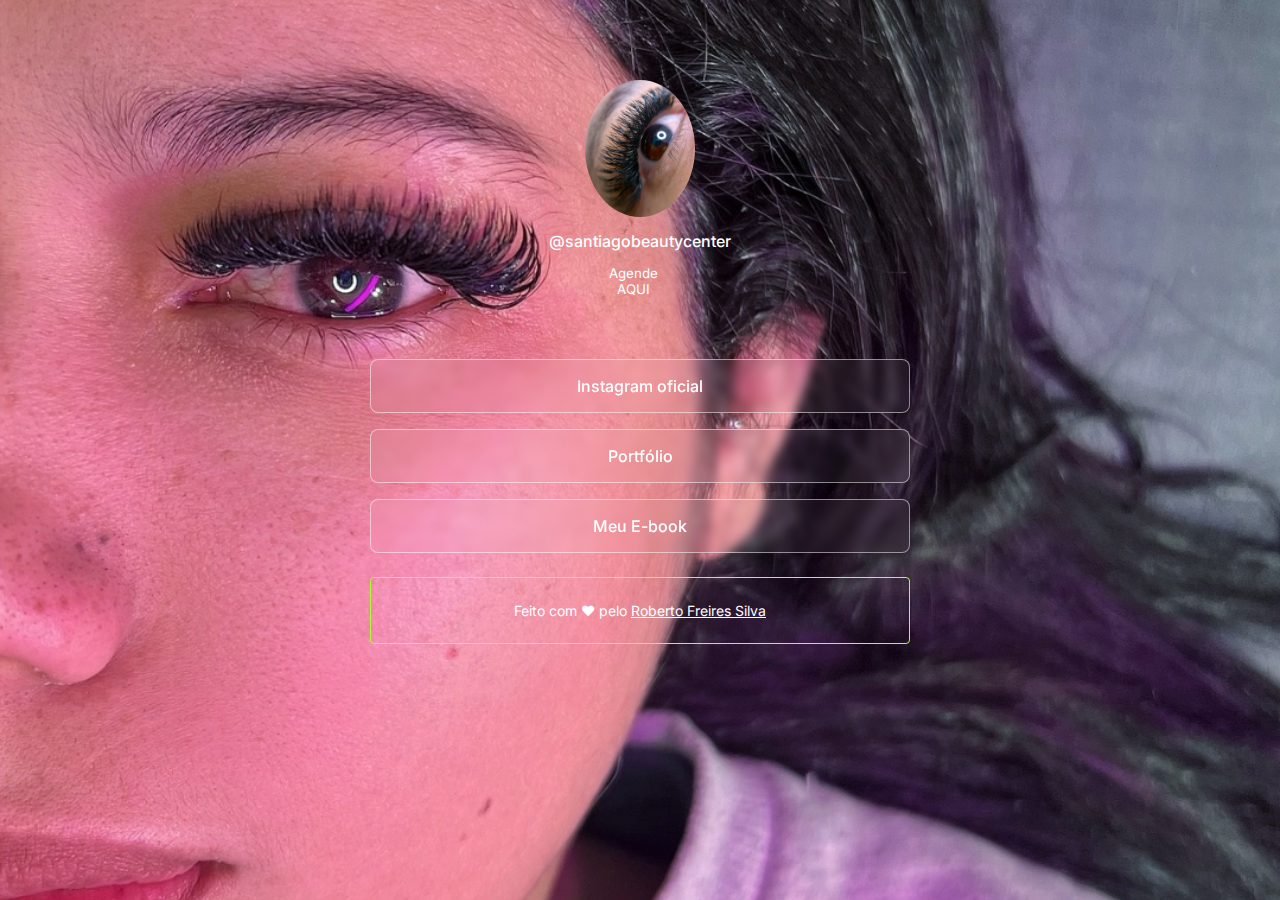
<file: index.html>
<!DOCTYPE html>
<html lang="pt-BR">
<head>
    <head>
        <link rel="preconnect" href="https://fonts.googleapis.com" />
        <link rel="preconnect" href="https://fonts.gstatic.com" crossorigin />
        <link href="https://fonts.googleapis.com/css2?family=Inter:wght@500&display=swap"
          rel="stylesheet"/>

    <meta charset="UTF-8">
    <meta http-equiv="X-UA-Compatible" content="IE=7" />
    <meta name="viewport" content="width=device-width, initial-scale=1.0">

    <title>Página Inicial</title>
    <link rel="stylesheet" href="styles.css">
</head>

<body>
    <div id="container">
    <div id="profile">
        <img src="./assets/avatar.light.jpg" alt="Imagem de um olho, com o cílios feito alongamento">
        <p>@santiagobeautycenter</p>
    </div>

    <div id="switch">
        <button id="toggleButton" class="light-mode" 
        onclick="openInNewTab()">Agende AQUI</button>
    </div>

    <ul>
        <li>
            <a href="https://www.instagram.com/santiagobeautycenter/" 
            target="_blank">Instagram oficial</a>
        </li>

        <li>
            <a href="https://www.santiagobeautycenter.com.br/portfolio-collections/my-portfolio/santiago-beauty-center-2"
            target="_blank">
                Portfólio
            </a>
        </li>

        <li>
            <a href="https://pay.kiwify.com.br/eBCEICv"
            target="_blank">
            Meu E-book
            </a>
        </li>
    </ul>
    
        <footer>
            Feito com ♥ pelo
            <a href="https://www.instagram.com/smokedriverofc/">Roberto Freires Silva</a> 
        </footer>
    
    <script>
        function openInNewTab() {
            window.open('calendario.html', '_blank');
        }
    </script>
    
</body>
</html>
</file>
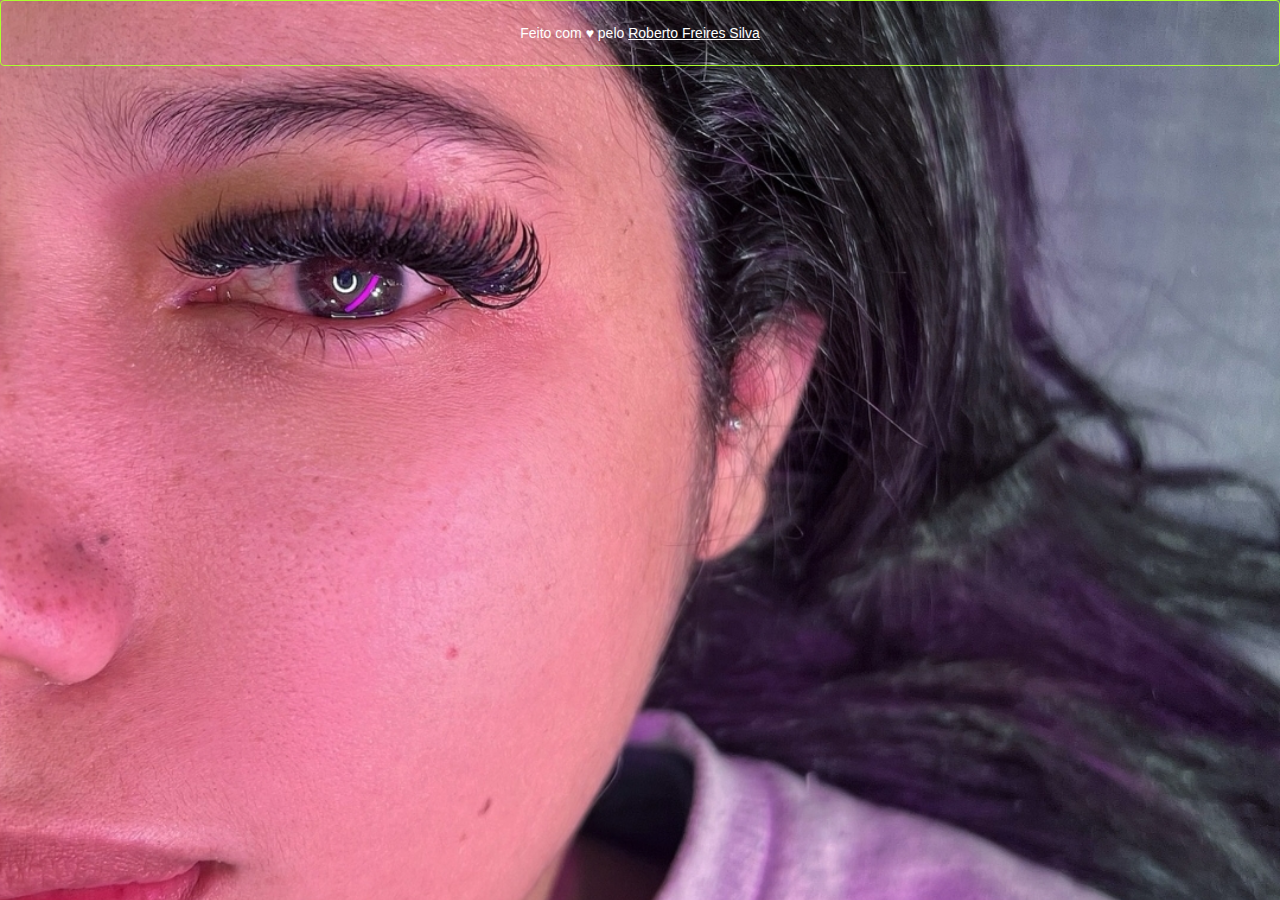
<file: calendario.html>
<!DOCTYPE html>
<html lang="en">
<head>
    <meta charset="UTF-8">
    <meta name="viewport" content="width=device-width, initial-scale=1.0">
    <title>Calendário</title>
    <link rel="stylesheet" href="styles.css">
</head>
<body>
    <div id="calendar"></div>
    <script src="script_calendario.js"></script>
    <footer>
        Feito com ♥ pelo
        <a href="https://www.instagram.com/smokedriverofc/">Roberto Freires Silva</a> 
    </footer>
</body>
</html>
</file>
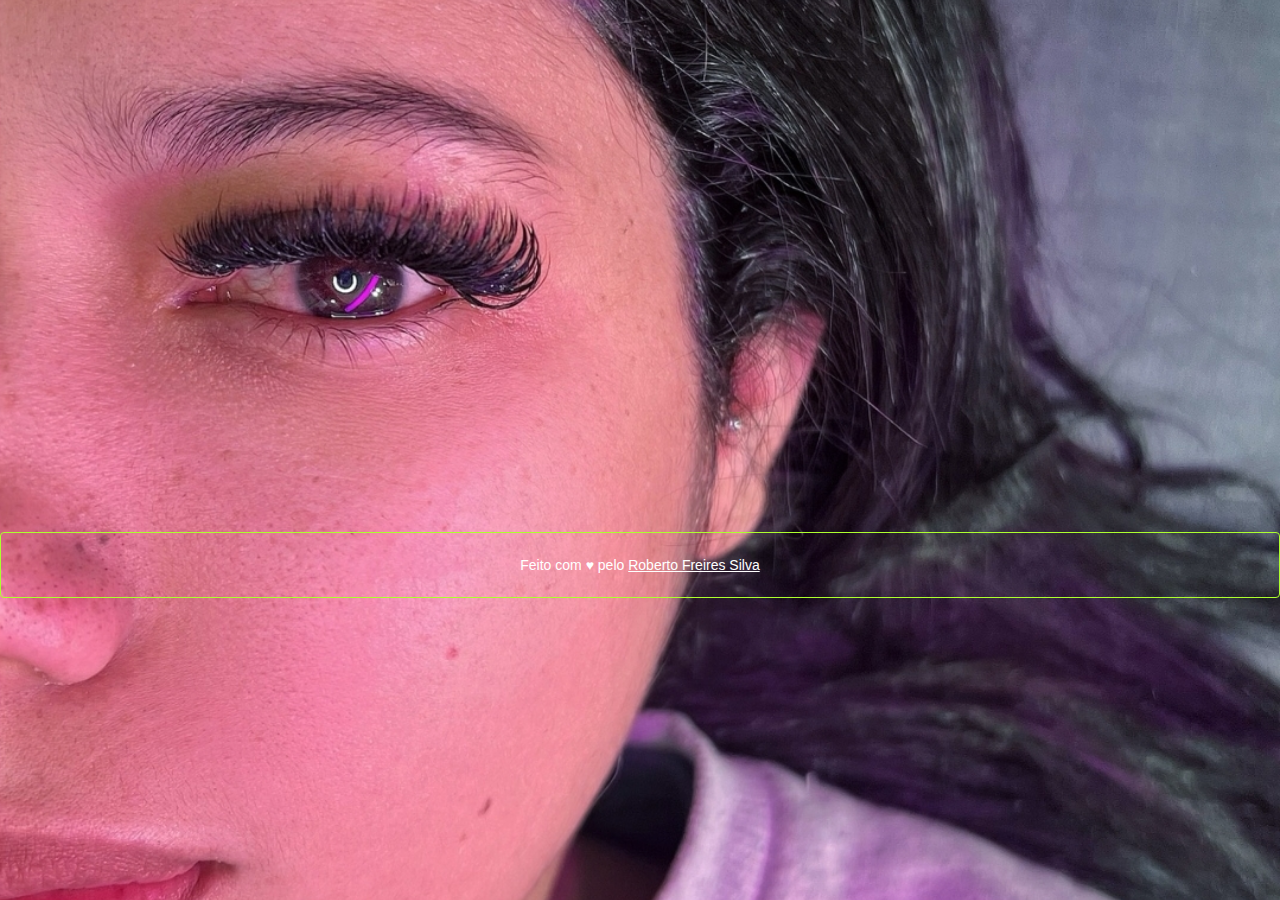
<file: horarios.html>
<!DOCTYPE html>
<html lang="pt-BR">
<head>
    <meta charset="UTF-8">
    <meta name="viewport" content="width=device-width, initial-scale=1.0">
    <title>Horários Disponíveis</title>
    <link rel="stylesheet" href="styles.css">
</head>
<body>
    <div id="slots" class="slots">
        
    </div>
    <script>
        document.addEventListener('DOMContentLoaded', function() {
            generateTimeSlots();
        });

        function generateTimeSlots() {
            const startHour = 8;
            const endHour = 18;
            const interval = 50; // minutos
            const slotsContainer = document.getElementById('slots');
            
            let currentTime = new Date();
            currentTime.setHours(startHour, 0, 0, 0);

            while (currentTime.getHours() < endHour || (currentTime.getHours() === endHour && currentTime.getMinutes() === 0)) {
                const hours = currentTime.getHours();
                const minutes = currentTime.getMinutes();
                const formattedTime = `${hours.toString().padStart(2, '0')}:${minutes.toString().padStart(2, '0')}`;
                
                const slotDiv = document.createElement('div');
                slotDiv.className = 'slot';
                slotDiv.textContent = formattedTime;

                // Adicione aqui event listener para agendar horário, se necessário

                slotsContainer.appendChild(slotDiv);
                currentTime.setMinutes(currentTime.getMinutes() + interval);
            }
        }
    </script>
    <footer>
        Feito com ♥ pelo
        <a href="https://www.instagram.com/smokedriverofc/">Roberto Freires Silva</a> 
    </footer>
    <script src="./script_horarios.js"></script>
    
</body>
</html>
</file>
<file: styles.css>
/* Estilos gerais para o corpo e elementos principais */

* {
    margin: 0;
    padding: 0;
    box-sizing: border-box;
}

:root {
    --text-color: white;
    --bg-url: url(./assets/bg-light.jpg);
    --stroke-color: rgba(255, 255, 255, 0.5);
    --surface-color: rgba(255, 255, 255, 0.05);
    --surface-color-hover: rgba(0, 0, 0, 0.02);
    --highlight-color: rgba(255, 255, 255, 0.2);
}

body {
    background-image: url(./assets/avatar-dark.jpg);
    background-size: cover; /* Para cobrir todo o fundo */
    background-position: center; /* Para centralizar a imagem */
    background-attachment: fixed;
    background-repeat: no-repeat; /* Para evitar a repetição da imagem */
    font-family: Arial, sans-serif;
    display: flow-root;
    justify-content: center; /* Centraliza horizontalmente o conteúdo */
    align-items: center; /* Centraliza verticalmente o conteúdo */
    height: 100vh; /* Utiliza toda a altura da viewport */
    margin: 0;
    padding: 0;
}

body * {
    font-family: "Inter", sans-serif;
    color: var(--text-color);
  }

#container {
    width: 100%;
    max-width: 588px;
    margin: 56px auto 0px;
    padding: 0 24px;
  }  

#profile {
    text-align: center;
    padding: 24px;
}

#profile img {
    width: 110px;
    border-radius: 50%; /* Deixa a imagem redonda, ajuste conforme necessário */
}

#profile p {
    font-weight: 500;
    line-height: 24px;
    margin-top: 8px;
}

#switch {
    position: relative;
    width: 64px;
  
    margin: 4px auto;
}

#switch button {
    width: 50px;
    height: 50px;
    background: white var(--switch-bg-url) no-repeat center;
    border: 2px;
    border-radius: 50%;
  
    position: relative;
    top: 50%;
    left: 0;
    z-index: 1;
    transform: translateY(-50%);
  
    animation: slide-back 0.2s;
  }

#switch button {
    animation: slide-in 0.2s forwards;
  }

#switch button:hover {
    outline: 8px solid var(--highlight-color);
  }

#switch span {
    display: block;
    width: 64px;
    height: 24px;
    background: var(--surface-color);
    border: 1px solid var(--stroke-color);
    backdrop-filter: blur(4px);
    -webkit-backdrop-filter: blur(4px);
    border-radius: 9999px;
  }

ul {
    list-style: none;
  
    display: flex;
    flex-direction: column;
    gap: 16px;
  
    padding: 24px 0;
  }

ul li a {
    display: flex;
    align-items: center;
    justify-content: center;
  
    padding: 16px 24px;
  
    background: var(--surface-color);
    border: 1px solid var(--stroke-color);
    border-radius: 8px;
  
    backdrop-filter: blur(4px);
    -webkit-backdrop-filter: blur(4px);
  
    text-decoration: none;
    font-weight: 500;
  
    transition: background 0.2s;
  }  

ul li a:hover {
    background: var(--surface-color-hover);
    border: 1.5px solid var(--text-color);
  }

.calendar {
    width: 80%;
    max-width: 500px;
    text-align: center;
}

.month {
    padding: 10px;
    margin-bottom: 20px;
    width: 90%;
    max-width: 500px;
    margin: auto;
}

.days-of-week {
    display: grid;
    grid-template-columns: repeat(7, 1fr);
    gap: 10px;
    font-weight: bold;
    text-align: center;
}

.days {
    display: grid;
    grid-template-columns: repeat(7, 1fr);
    gap: 10px;
    text-align: center;
}

.day {
    width: 40px;
    height: 40px;
    display:flexbox;
    justify-content: center;
    align-items: center;
    border: 1px solid #ccc;
    text-align: center;
    cursor: pointer;
}

.day-button {
    width: 100%;
    height: 100%;
    border: none;
    background: none;
    cursor: pointer;
    font-size: 14px;
    text-align: center;
    line-height: 40px;
}

.month h2 {
    font-size: 1em; /* diminui o tamanho da fonte */
    margin: 0;
}

.day {
    font-size: 0.8em; /* diminui o tamanho da fonte */
    padding: 2px;
}

.day-button:hover {
    background-color: #f0f0f0;
    border-radius: 5px;
}

/* Estilos específicos para a página de horários (horarios.html) */
.slots {
    display: flex;
    flex-wrap: wrap;
    justify-content: center;
    gap: 10px;
    margin-top: 20px;
}

.slots {
    text-align: center; /* Centraliza o texto horizontalmente */  
    padding: 20%;

}

.slot {
    padding: 10px;
    border: 1px solid #ccc;
    border-radius: 5px;
    cursor: pointer;
    text-align: center;
    width: calc(25% - 15px); /*calcula para 3 caixas por linha*/
    height: 60px; /*Altura da caixa*/
    line-height: 40px; /* Centraliza verticalmente o texto */
    transition: background-color 0.3s;
    display: flex;
    justify-content: center; /* Centraliza horizontalmente */
    align-items: center; /* Centraliza verticalmente */
}

.slot:hover {
    background-color: #f0f0f0;
}

.slots h3 {
    margin-bottom: 10px;
}

/* Estilos para o footer */

footer {
    padding: 24px 0;
    text-align: center;
    font-size: 14px;
    border: 1px solid greenyellow;
    border-radius: 4px;
}

@media (max-width: 768px) {
    .slot {
        width: calc(33.33% - 15px); /* Calcula o tamanho para 3 caixas por linha em telas menores */
    }
}

@media (max-width: 480px) {
    .slot {
        width: calc(50% - 15px); /* Calcula o tamanho para 2 caixas por linha em telas ainda menores */
    }
}
</file>
